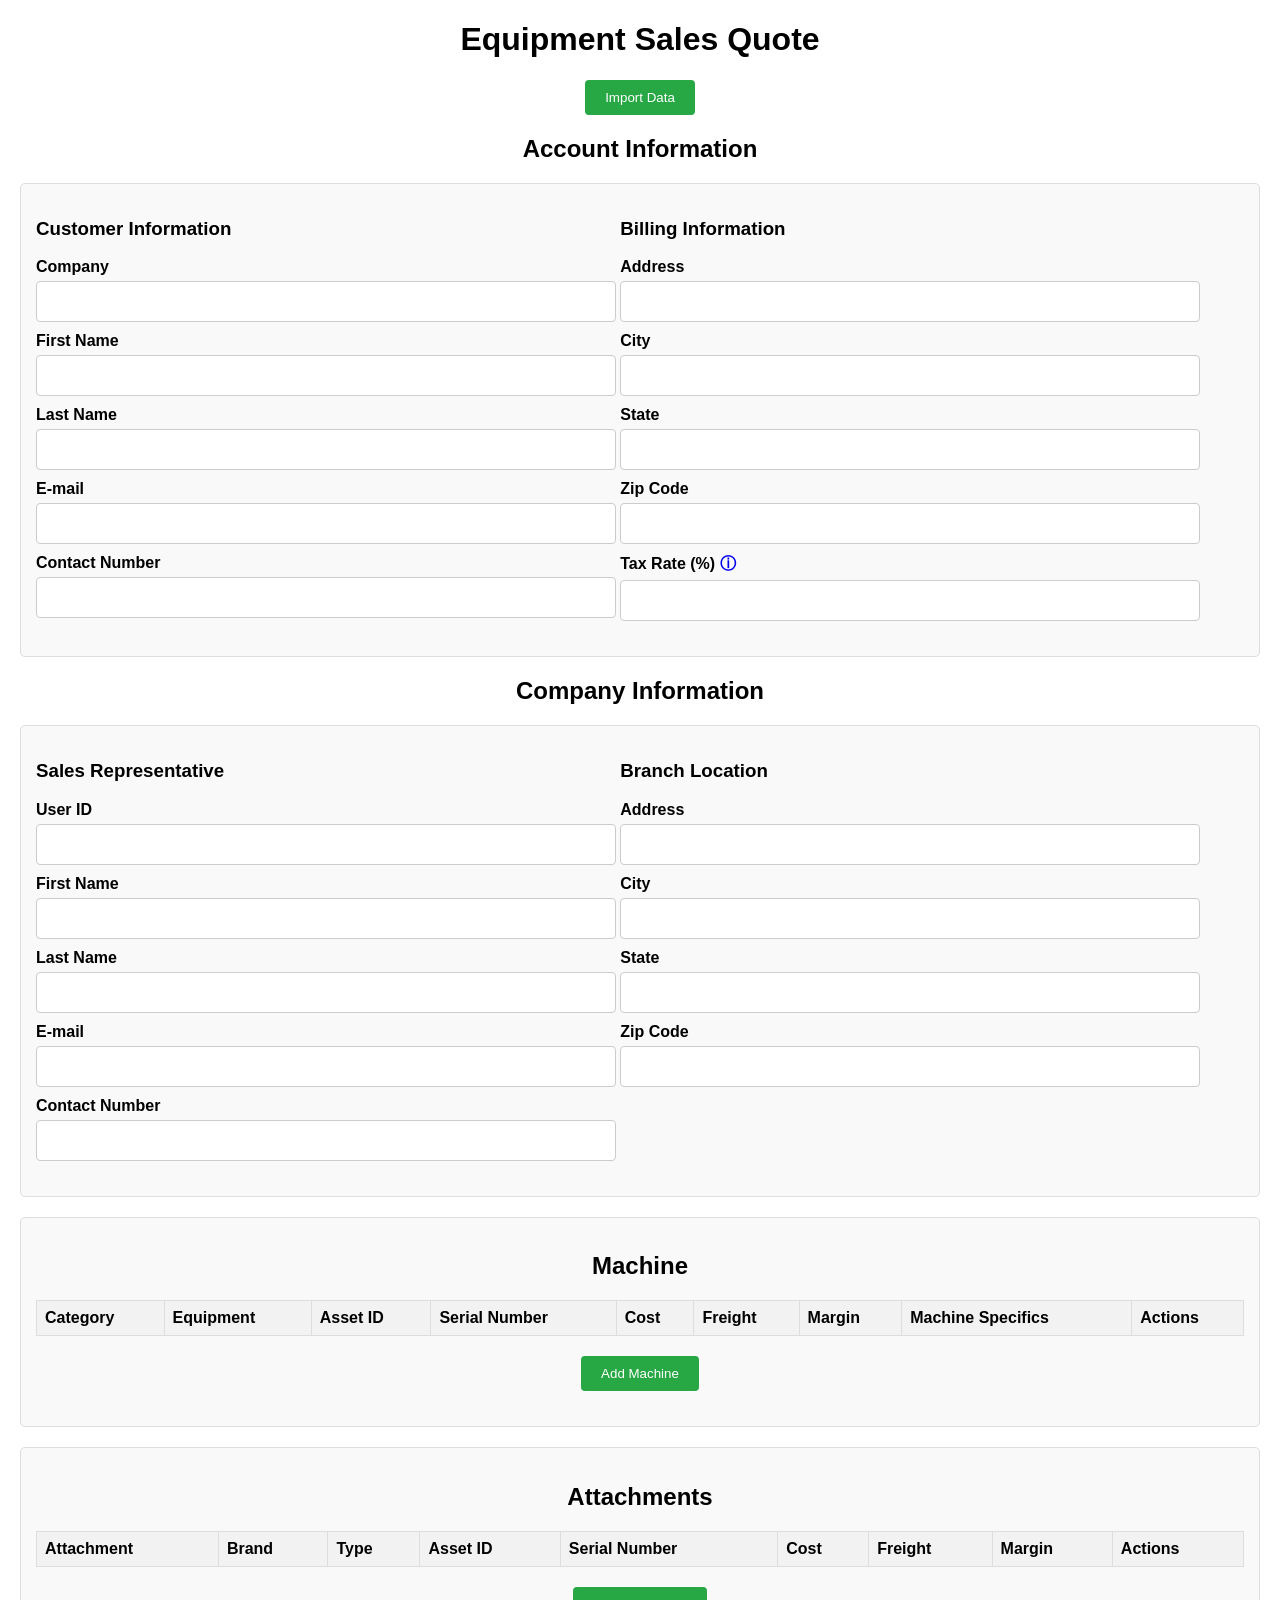
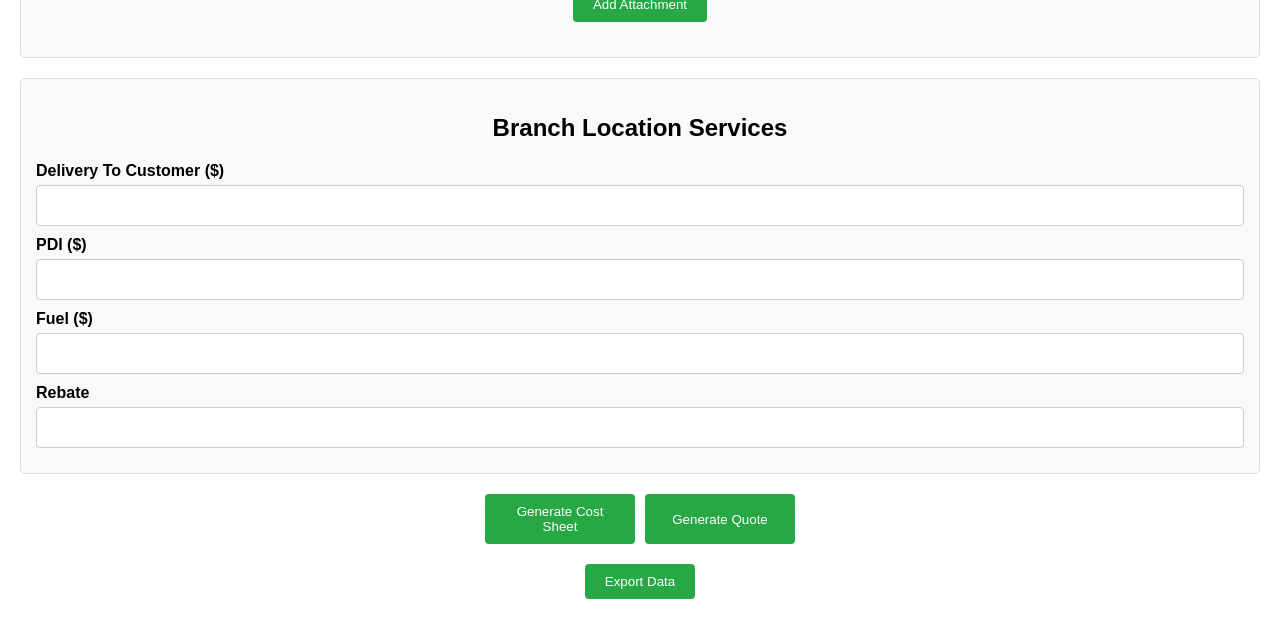
<file: index.html>
<!DOCTYPE html>
<html lang="en">

<head>
  <meta charset="UTF-8" />
  <meta name="viewport" content="width=device-width, initial-scale=1.0" />
  <title>Quote Tool</title>
  <link rel="stylesheet" href="./css/styles.css">
</head>

<body>
  <h1>Equipment Sales Quote</h1>
  <div style="text-align: center; margin-bottom: 20px">
    <button onclick="importData()">Import Data</button>
    <input type="file" id="import-file" style="display: none" accept=".json" onchange="handleFile(event)" />
  </div>
  <form id="quote-form">
    <h2>Account Information</h2>
    <div class="account-information">
      <div class="account-section">
        <h3>Customer Information</h3>
        <label for="business-name">Company</label>
        <input type="text" id="company" name="account-business-name" required />
        <label for="first-name">First Name</label>
        <input type="text" id="first-name" name="account-first-name" required />
        <label for="last-name">Last Name</label>
        <input type="text" id="last-name" name="account-last-name" required />
        <label for="email">E-mail</label>
        <input type="email" id="customer-email" name="account-email" required />
        <label for="contact-number">Contact Number</label>
        <input type="tel" id="customer-contact-number" name="account-contact-number" required />
      </div>
      <div class="account-section">
        <h3>Billing Information</h3>
        <label for="address">Address</label>
        <input type="text" id="billing-address" name="account-address" required />
        <label for="city">City</label>
        <input type="text" id="billing-city" name="account-city" required />
        <label for="state">State</label>
        <input type="text" id="billing-state" name="account-state" required />
        <label for="zip-code">Zip Code</label>
        <input type="percent" id="billing-zip-code" name="account-zip-code" required />
        <label for="tax-rate">
          Tax Rate (%)
          <a href="https://www.avalara.com/taxrates" target="_blank" title="Learn more about tax rates"
            style="text-decoration: none">
            &#9432;
          </a>
        </label>
        <input type="text" id="billing-tax-rate" name="tax-rate" oninput="formatPercent(this)" required />
      </div>
    </div>
    <h2>Company Information</h2>
    <div class="company-information">
      <div class="company-section">
        <h3>Sales Representative</h3>
        <label for="user-id">User ID</label>
        <input type="text" id="sales-user-id" name="company-user-id" required />
        <label for="first-name">First Name</label>
        <input type="text" id="sales-first-name" name="company-first-name" required />
        <label for="last-name">Last Name</label>
        <input type="text" id="sales-last-name" name="company-last-name" required />
        <label for="email">E-mail</label>
        <input type="email" id="sales-customer-email" name="company-email" required />
        <label for="contact-number">Contact Number</label>
        <input type="tel" id="sales-contact-number" name="company-contact-number" required />
      </div>
      <div class="company-section">
        <h3>Branch Location</h3>
        <label for="address">Address</label>
        <input type="text" id="branch-address" name="company-address" required />
        <label for="city">City</label>
        <input type="text" id="branch-city" name="company-city" required />
        <label for="state">State</label>
        <input type="text" id="branch-state" name="company-state" required />
        <label for="zip-code">Zip Code</label>
        <input type="text" id="branch-zip-code" name="company-zip-code" required />
      </div>
    </div>
    <div class="section">
      <h2>Machine</h2>
      <table>
        <thead>
          <tr>
            <th>Category</th>
            <th>Equipment</th>
            <th>Asset ID</th>
            <th>Serial Number</th>
            <th>Cost</th>
            <th>Freight</th>
            <th>Margin</th>
            <th>Machine Specifics</th>
            <th>Actions</th>
          </tr>
        </thead>
        <tbody id="machine-details">
        </tbody>
      </table>
      <button type="button" onclick="addRow('machine-details')">Add Machine</button>
    </div>

    <div class="section">
      <h2>Attachments</h2>
      <table>
        <thead>
          <tr>
            <th>Attachment</th>
            <th>Brand</th>
            <th>Type</th>
            <th>Asset ID</th>
            <th>Serial Number</th>
            <th>Cost</th>
            <th>Freight</th>
            <th>Margin</th>
            <th>Actions</th>
          </tr>
        </thead>
        <tbody id="attachments">
        </tbody>
      </table>
      <button type="button" onclick="addRow('attachments')">Add Attachment</button>
    </div>
    <div class="section">
      <h2>Branch Location Services</h2>
      <label for="delivery-to-customer">Delivery To Customer ($)</label>
      <input type="text" id="delivery-to-customer" name="delivery-to-customer" oninput="formatNumber(this)" />
      <label for="pdi">PDI ($)</label>
      <input type="text" id="pdi" name="pdi" oninput="formatNumber(this)" />
      <label for="fuel">Fuel ($)</label>
      <input type="text" id="fuel" name="fuel" oninput="formatNumber(this)" />
      <label for="rebate">Rebate</label>
      <input type="text" id="rebate" name="rebate" oninput="formatNumber(this)" />
    </div>
    <div class="button-container">
      <button type="button" onclick="generateCostSheet()">Generate Cost Sheet</button>
      <button type="button" onclick="generateQuote()">Generate Quote</button>
    </div>
    <div style="text-align: center; margin-bottom: 15px; margin-top: 15px">
      <button id="printButton" onclick="exportData()">Export Data</button>
    </div>
  </form>
  <script src="./js/script.js"></script>
</body>

</html>
</file>
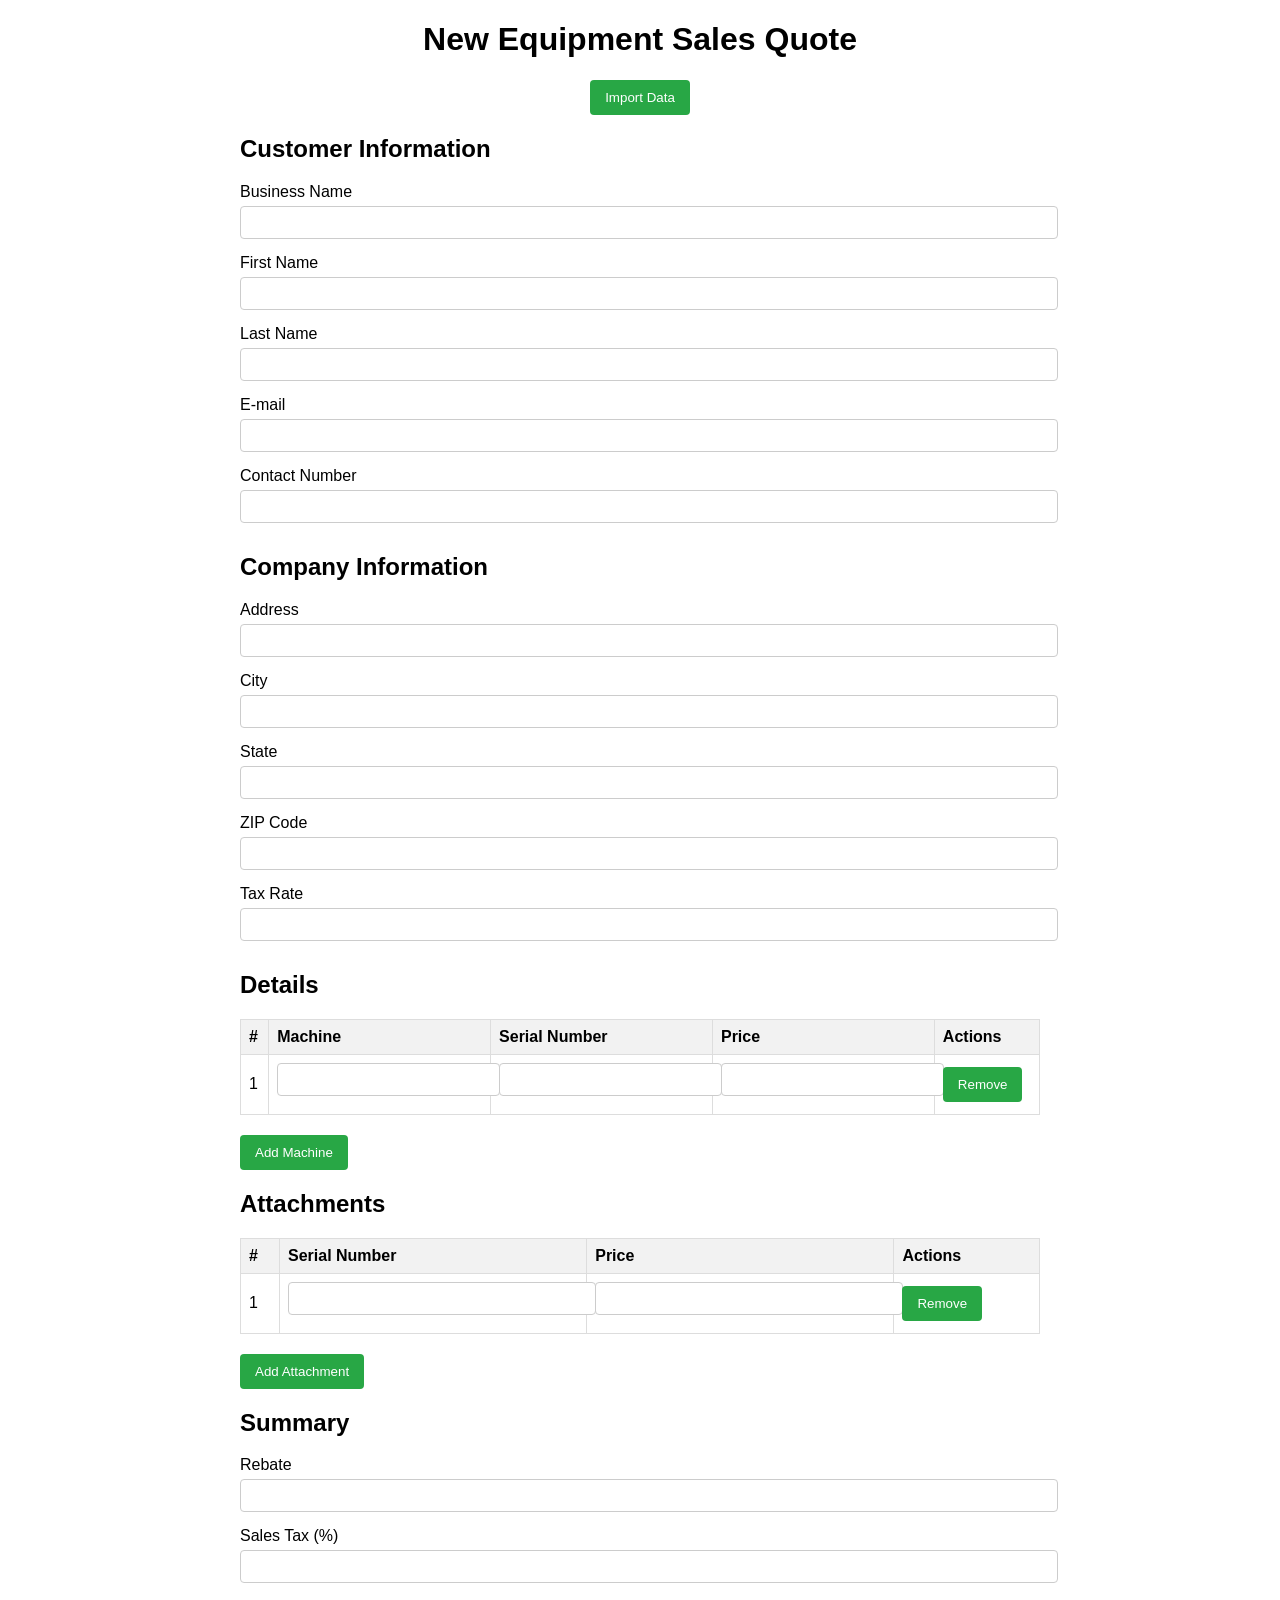
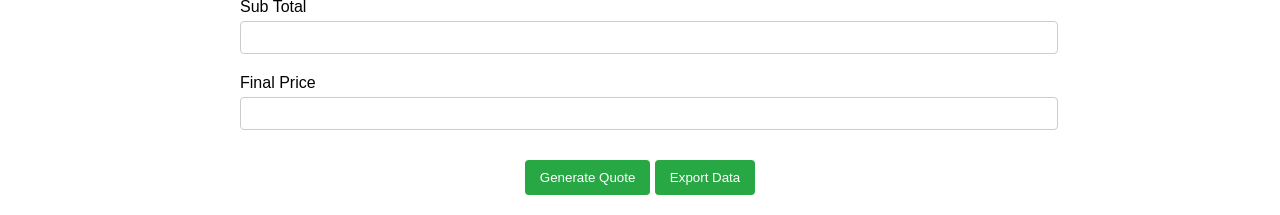
<file: quote app.html>
<!DOCTYPE html>
<html lang="en">
  <head>
    <meta charset="UTF-8" />
    <meta name="viewport" content="width=device-width, initial-scale=1.0" />
    <title>Quote Generator</title>
    <style>
      body {
        font-family: Arial, sans-serif;
        margin: 20px;
      }
      h1 {
        text-align: center;
      }
      form {
        max-width: 800px;
        margin: 0 auto;
      }
      .section {
        margin-bottom: 20px;
      }
      .section div {
        margin-bottom: 10px;
      }
      label {
        display: block;
        margin: 5px 0;
      }
      input,
      select,
      textarea {
        width: 100%;
        padding: 8px;
        margin-bottom: 10px;
        border: 1px solid #ccc;
        border-radius: 4px;
      }
      button {
        background-color: #28a745;
        color: white;
        border: none;
        padding: 10px 15px;
        cursor: pointer;
        border-radius: 4px;
      }
      button:hover {
        background-color: #218838;
      }
      table {
        width: 100%;
        border-collapse: collapse;
        margin-bottom: 20px;
      }
      table,
      th,
      td {
        border: 1px solid #ddd;
      }
      th,
      td {
        padding: 8px;
        text-align: left;
      }
      th {
        background-color: #f2f2f2;
      }
      .highlight {
        background-color: yellow;
        font-weight: bold;
      }
    </style>
  </head>
  <body>
    <h1>New Equipment Sales Quote</h1>
    <div style="text-align: center; margin-bottom: 20px">
      <button onclick="importData()">Import Data</button>
      <input
        type="file"
        id="import-file"
        style="display: none"
        accept=".json"
        onchange="handleFile(event)"
      />
    </div>
    <form id="quote-form">
      <div class="section">
        <h2>Customer Information</h2>
        <label for="business-name">Business Name</label>
        <input type="text" id="business-name" name="business-name" required />

        <label for="first-name">First Name</label>
        <input type="text" id="first-name" name="first-name" required />

        <label for="last-name">Last Name</label>
        <input type="text" id="last-name" name="last-name" required />

        <label for="email">E-mail</label>
        <input type="email" id="email" name="email" required />

        <label for="contact-number">Contact Number</label>
        <input type="tel" id="contact-number" name="contact-number" required />
      </div>

      <div class="section">
        <h2>Company Information</h2>
        <label for="address">Address</label>
        <input type="text" id="address" name="address" required />

        <label for="city">City</label>
        <input type="text" id="city" name="city" required />

        <label for="state">State</label>
        <input type="text" id="state" name="state" required />

        <label for="zip-code">ZIP Code</label>
        <input type="text" id="zip-code" name="zip-code" required />

        <label for="tax-rate">Tax Rate</label>
        <input type="text" id="tax-rate" name="tax-rate" required />
      </div>

      <div class="section">
        <h2>Details</h2>
        <table>
          <thead>
            <tr>
              <th>#</th>
              <th>Machine</th>
              <th>Serial Number</th>
              <th>Price</th>
              <th>Actions</th>
            </tr>
          </thead>
          <tbody id="machine-details">
            <tr>
              <td>1</td>
              <td><input type="text" name="machine[]" required /></td>
              <td><input type="text" name="serial-number[]" required /></td>
              <td>
                <input type="number" name="price[]" step="0.01" required />
              </td>
              <td>
                <button type="button" onclick="removeRow(this)">Remove</button>
              </td>
            </tr>
          </tbody>
        </table>
        <button type="button" onclick="addRow('machine-details')">
          Add Machine
        </button>
      </div>

      <div class="section">
        <h2>Attachments</h2>
        <table>
          <thead>
            <tr>
              <th>#</th>
              <th>Serial Number</th>
              <th>Price</th>
              <th>Actions</th>
            </tr>
          </thead>
          <tbody id="attachments">
            <tr>
              <td>1</td>
              <td>
                <input type="text" name="attachment-serial-number[]" required />
              </td>
              <td>
                <input
                  type="number"
                  name="attachment-price[]"
                  step="0.01"
                  required
                />
              </td>
              <td>
                <button type="button" onclick="removeRow(this)">Remove</button>
              </td>
            </tr>
          </tbody>
        </table>
        <button type="button" onclick="addRow('attachments')">
          Add Attachment
        </button>
      </div>

      <div class="section">
        <h2>Summary</h2>
        <label for="rebate">Rebate</label>
        <input type="number" id="rebate" name="rebate" step="0.01" />

        <label for="sales-tax">Sales Tax (%)</label>
        <input type="number" id="sales-tax" name="sales-tax" step="0.01" />

        <div class="flex-row">
          <div>
            <label for="sub-total">Sub Total</label>
            <input type="number" id="sub-total" name="sub-total" readonly />
          </div>
          <div>
            <label for="final-price">Final Price</label>
            <input type="number" id="final-price" name="final-price" readonly />
          </div>
        </div>
      </div>

      <div style="text-align: center; margin-bottom: 20px">
        <button type="button" onclick="generateQuote()">Generate Quote</button>
        <button onclick="exportData()">Export Data</button>
      </div>
    </form>

    <script>
      function addRow(tableId) {
        const table = document.getElementById(tableId);
        const newRow = table.insertRow();
        const rowCount = table.rows.length;
        newRow.innerHTML = `
                <td>${rowCount}</td>
                <td><input type="text" name="machine[]" required /></td>
                <td><input type="text" name="serial-number[]" required /></td>
                <td><input type="number" name="price[]" step="0.01" required /></td>
                <td><button type="button" onclick="removeRow(this)">Remove</button></td>
            `;
        updateRowNumbers(tableId);
      }

      function removeRow(button) {
        const row = button.closest("tr");
        const tableId = row.parentNode.id;
        row.remove();
        updateRowNumbers(tableId);
      }

      function updateRowNumbers(tableId) {
        const table = document.getElementById(tableId);
        Array.from(table.rows).forEach((row, index) => {
          row.cells[0].innerText = index + 1;
        });
      }

      function exportData() {
        const form = document.getElementById("quote-form");
        const formData = new FormData(form);
        const data = {};

        formData.forEach((value, key) => {
          if (!data[key]) {
            data[key] = value;
          } else {
            if (!Array.isArray(data[key])) {
              data[key] = [data[key]];
            }
            data[key].push(value);
          }
        });

        const blob = new Blob([JSON.stringify(data, null, 2)], {
          type: "application/json",
        });
        const link = document.createElement("a");
        link.href = URL.createObjectURL(blob);
        link.download = "quote-data.json";
        link.click();
      }

      function importData() {
        document.getElementById("import-file").click();
      }

      function handleFile(event) {
        const file = event.target.files[0];
        if (file) {
          const reader = new FileReader();
          reader.onload = function (e) {
            const data = JSON.parse(e.target.result);

            Object.keys(data).forEach((key) => {
              const inputs = document.getElementsByName(key);

              if (Array.isArray(data[key]) && key === "machine[]") {
                populateRows(
                  "machine-details",
                  data[key],
                  "machine[]",
                  "serial-number[]",
                  "price[]"
                );
              } else if (
                Array.isArray(data[key]) &&
                key === "attachment-serial-number[]"
              ) {
                populateRows(
                  "attachments",
                  data[key],
                  "attachment-serial-number[]",
                  "attachment-price[]"
                );
              } else if (inputs[0] && !Array.isArray(data[key])) {
                inputs[0].value = data[key];
              }
            });
          };
          reader.readAsText(file);
        }
      }

      function populateRows(tableId, rows, ...fields) {
        const table = document.getElementById(tableId);

        // Clear existing rows
        table.innerHTML = "";

        rows.forEach((_, index) => {
          const newRow = table.insertRow();
          newRow.innerHTML = `
                    <td>${index + 1}</td>
                    ${fields
                      .map(
                        (field) =>
                          `<td><input type="text" name="${field}" value="${
                            rows[index][field.replace("[]", "")] || ""
                          }"/></td>`
                      )
                      .join("")}
                    <td><button type="button" onclick="removeRow(this)">Remove</button></td>
                `;
        });

        updateRowNumbers(tableId);
      }

      function generateQuote() {
        const form = document.getElementById("quote-form");
        const formData = new FormData(form);

        // Collect Customer Information
        const customerInfo = `
        <h2>Customer Information</h2>
        <p>
            Business Name: ${formData.get("business-name")}<br>
            First Name: ${formData.get("first-name")}<br>
            Last Name: ${formData.get("last-name")}<br>
            Email: ${formData.get("email")}<br>
            Contact Number: ${formData.get("contact-number")}<br>
        </p>
    `;

        // Collect Company Information
        const companyInfo = `
        <h2>Company Information</h2>
        <p>
            Address: ${formData.get("address")}<br>
            City: ${formData.get("city")}<br>
            State: ${formData.get("state")}<br>
            ZIP Code: ${formData.get("zip-code")}<br>
            Tax Rate: ${formData.get("tax-rate")}%<br>
        </p>
    `;

        // Collect Machine Details
        const machineDetailsRows = Array.from(
          document.querySelectorAll("#machine-details tr")
        )
          .map((row, index) => {
            const machine = row.querySelector('input[name="machine[]"]').value;
            const serialNumber = row.querySelector(
              'input[name="serial-number[]"]'
            ).value;
            const price =
              parseFloat(row.querySelector('input[name="price[]"]').value) || 0;
            return `<tr><td>${
              index + 1
            }</td><td>${machine}</td><td>${serialNumber}</td><td>${price.toFixed(
              2
            )}</td></tr>`;
          })
          .join("");

        const machineDetails = `
        <h2>Details</h2>
        <table>
            <thead>
                <tr>
                    <th>#</th>
                    <th>Machine</th>
                    <th>Serial Number</th>
                    <th>Price</th>
                </tr>
            </thead>
            <tbody>
                ${machineDetailsRows}
            </tbody>
        </table>
    `;

        // Collect Attachments
        const attachmentRows = Array.from(
          document.querySelectorAll("#attachments tr")
        )
          .map((row, index) => {
            const serialNumber = row.querySelector(
              'input[name="attachment-serial-number[]"]'
            ).value;
            const price =
              parseFloat(
                row.querySelector('input[name="attachment-price[]"]').value
              ) || 0;
            return `<tr><td>${
              index + 1
            }</td><td>${serialNumber}</td><td>${price.toFixed(2)}</td></tr>`;
          })
          .join("");

        const attachments = `
        <h2>Attachments</h2>
        <table>
            <thead>
                <tr>
                    <th>#</th>
                    <th>Serial Number</th>
                    <th>Price</th>
                </tr>
            </thead>
            <tbody>
                ${attachmentRows}
            </tbody>
        </table>
    `;

        // Calculate Summary
        const machineTotal = Array.from(
          document.querySelectorAll('#machine-details input[name="price[]"]')
        ).reduce((sum, input) => sum + (parseFloat(input.value) || 0), 0);
        const attachmentTotal = Array.from(
          document.querySelectorAll(
            '#attachments input[name="attachment-price[]"]'
          )
        ).reduce((sum, input) => sum + (parseFloat(input.value) || 0), 0);
        const rebate = parseFloat(formData.get("rebate")) || 0;
        const subTotal = machineTotal + attachmentTotal - rebate;
        const salesTaxRate = parseFloat(formData.get("sales-tax")) / 100 || 0;
        const salesTax = subTotal * salesTaxRate;
        const finalPrice = subTotal + salesTax;

        const summary = `
        <h2>Summary</h2>
        <table>
            <tr><td>Rebate:</td><td>$${rebate.toFixed(2)}</td></tr>
            <tr><td>Sub Total:</td><td>$${subTotal.toFixed(2)}</td></tr>
            <tr><td>Sales Tax:</td><td>$${salesTax.toFixed(2)}</td></tr>
            <tr><td><strong>Final Price:</strong></td><td class="highlight">$${finalPrice.toFixed(
              2
            )}</td></tr>
        </table>
    `;

        // Signature Section
        const signatureSection = `
        <h2>Signature</h2>
        <p>______________________________</p>
        <p>Authorized Signature</p>
    `;

        // Open New Window for Generated Quote
        const quoteWindow = window.open("", "", "width=800,height=600");
        quoteWindow.document.write(`
        <html>
        <head>
            <title>Generated Quote</title>
            <style>
                body { font-family: Arial, sans-serif; margin: 20px; }
                h1, h2 { text-align: center; }
                table { width: 100%; border-collapse: collapse; margin-bottom: 20px; }
                table, th, td { border: 1px solid #ddd; }
                th, td { padding: 8px; text-align: left; }
                th { background-color: #f2f2f2; }
                .highlight { background-color: yellow; font-weight: bold; }
                button { display: block; margin: 20px auto; padding: 10px 20px; background-color: #28a745; color: white; border: none; cursor: pointer; border-radius: 4px; }
                button:hover { background-color: #218838; }
            </style>
        </head>
        <body>
            <h1>New Equipment Sales Quote</h1>
            ${customerInfo}
            ${companyInfo}
            ${machineDetails}
            ${attachments}
            ${summary}
            ${signatureSection}
            <button onclick="window.print()">Print Quote</button>
        </body>
        </html>
    `);
        quoteWindow.document.close();
      }
    </script>
  </body>
</html>
</file>
<file: css/styles.css>
body {
  font-family: Arial, sans-serif;
  margin: 20px;
}

h1,
h2 {
  text-align: center;
}

.account-information,
.company-information,
.section {
  border: 1px solid #ddd;
  padding: 15px;
  margin-bottom: 20px;
  border-radius: 5px;
  background-color: #f9f9f9;
}

.account-section,
.company-section {
  display: inline-block;
  width: 48%;
  vertical-align: top;
  margin-bottom: 10px;
}

.account-section label,
.company-section label,
label {
  display: block;
  margin-bottom: 5px;
  font-weight: bold;
}

.account-section input,
.company-section input,
input[type="text"],
input[type="email"],
input[type="tel"],
input[type="percent"] {
  width: 100%;
  padding: 12px;
  margin-bottom: 10px;
  border: 1px solid #ccc;
  border-radius: 4px;
  box-sizing: border-box;
}

table {
  width: 100%;
  border-collapse: collapse;
  margin-bottom: 20px;
}

table,
th,
td {
  border: 1px solid #ddd;
}

th,
td {
  padding: 8px;
  text-align: left;
}

th {
  background-color: #f2f2f2;
}

.highlight {
  background-color: yellow;
  font-weight: bold;
}

button {
  display: block;
  margin: 20px auto;
  padding: 10px 20px;
  background-color: #28a745;
  color: white;
  border: none;
  cursor: pointer;
  border-radius: 4px;
}

@media print {
  #printButton {
    display: none !important;
  }
}

.button-container {
  display: flex; /* Use flexbox layout */
  justify-content: center; /* Center the buttons horizontally */
}

.button-container button {
  width: 150px; /* Set a fixed width for the buttons (adjust as needed) */
  padding: 10px 20px; /* Ensure the padding remains consistent */
  background-color: #28a745; /* Green color */
  color: white; /* Text color */
  border: none; /* Border style */
  cursor: pointer; /* Cursor style */
  border-radius: 4px; /* Border-radius */
  text-align: center; /* Center the text within the button */
  margin: 0 5px; /* Space on the sides only */
}

footer {
  position: fixed;
  bottom: 0;
  width: 100%;
  text-align: center;
  margin-top: 20px;
  font-size: 12px;
}
</file>
